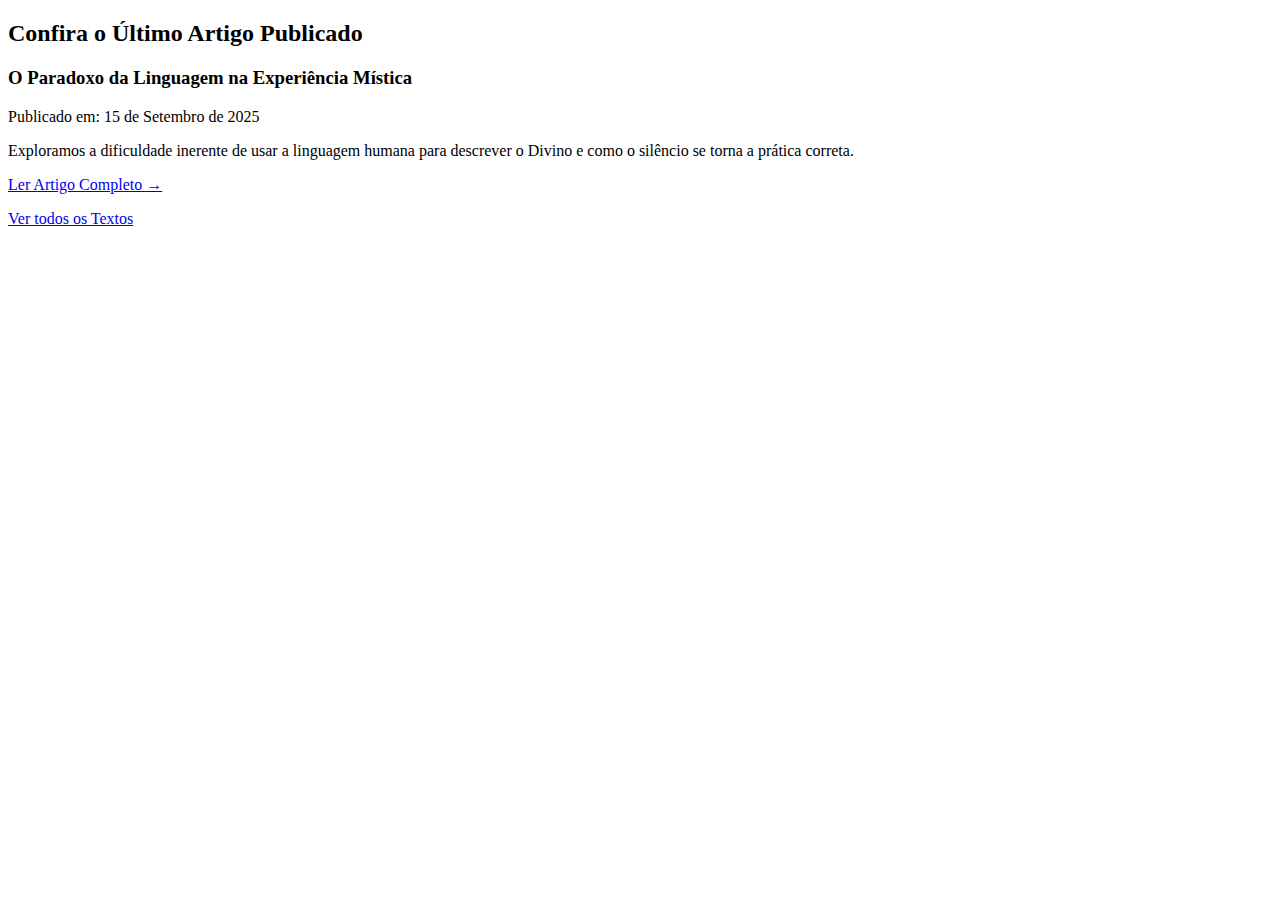
<file: src/pages/texts.html>
<!DOCTYPE html>
<html lang="pt-BR">
<head>
    <meta charset="UTF-8">
    <meta name="viewport" content="width=device-width, initial-scale=1.0">
    <title>Teologando - Textos</title>
    <style></style>
</head>
<body>
    <!--- modularizado  --->
    <header></header>

    <section class="latest-post section-padding">
            <h2>Confira o Último Artigo Publicado</h2>
            
            <article class="post-highlight-card">
                <h3 class="post-title">O Paradoxo da Linguagem na Experiência Mística</h3>
                <p class="post-date">Publicado em: 15 de Setembro de 2025</p>
                <p class="post-excerpt">
                    Exploramos a dificuldade inerente de usar a linguagem humana para descrever o Divino e como o silêncio se torna a prática correta.
                </p>
                <a href="src/articles/o-paradoxo-linguagem.html" class="read-full-post">Ler Artigo Completo →</a>
            </article>
            
            <p class="all-posts-link"><a href="src/pages/texts.html">Ver todos os Textos</a></p>
        </section>

    <!--- modularizado  --->
    <footer></footer>
</body>
</html>
</file>
